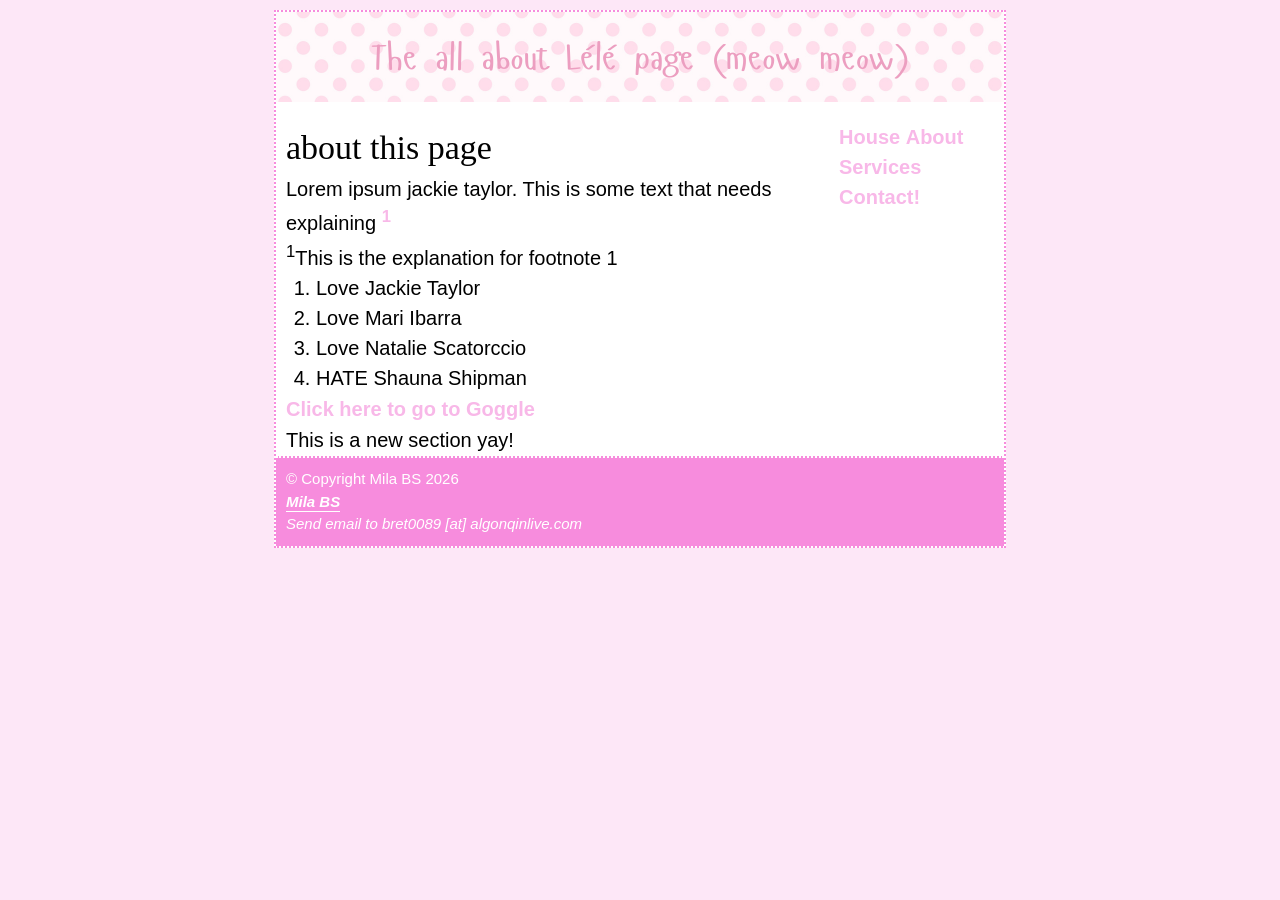
<file: about.html>
<!DOCTYPE html>
  <html lang="en">
   <head> <title> My super cool and epic website About Page </title>  
 <link rel="stylesheet" href="global.css" media="screen">
</head>
    <body class="about">  
     <div id="wrapper">
     <header><h1>About Page    </h1>   </header>
      <article>
      <section> <h2> about this page </h2> <!-- This is the about page in h2 -->       </section>
      <section>  <p> Lorem ipsum jackie taylor.  This is some text that needs explaining <a href="#footnote-1" title="read footnote"><sup>1</sup></a>      </p>    <p> <sup>1</sup>This is the explanation for footnote 1 </p> 
<ol>
  <li> Love Jackie Taylor </li>
  <li> Love Mari Ibarra </li>
  <li> Love Natalie Scatorccio </li>
  <li> HATE Shauna Shipman </li>
</ol>
              </section>

<p> <a href="https://www.google.ca" title="Visit Google"> Click here to go to Goggle</a>
</p>
<section> <p> This is a new section yay! </p> </section>
      </article>
      

    <nav> <ul>
       <li><a href="index.html" title="House"> House </a> </li>
       <li><a href="about.html" title="About"> About </a> </li>
       <li><a href="services.html" title="Services"> Services </a> </li>
       <li><a href="contact.html" title="Contact!"> Contact! </a> </li>
    </ul>
  </nav>
    <footer> 
     <p>&copy; Copyright Mila BS 2026 <address>  <a href="mailto:bret0089@algonquinlive.com" title="Send mail to Mila">Mila BS</a> <br> Send email to bret0089 [at] algonqinlive.com </address>
       </p>
 </footer>


   </div>   <!-- This is the closing wrapper div tag -->
 </body>
</html>
</file>
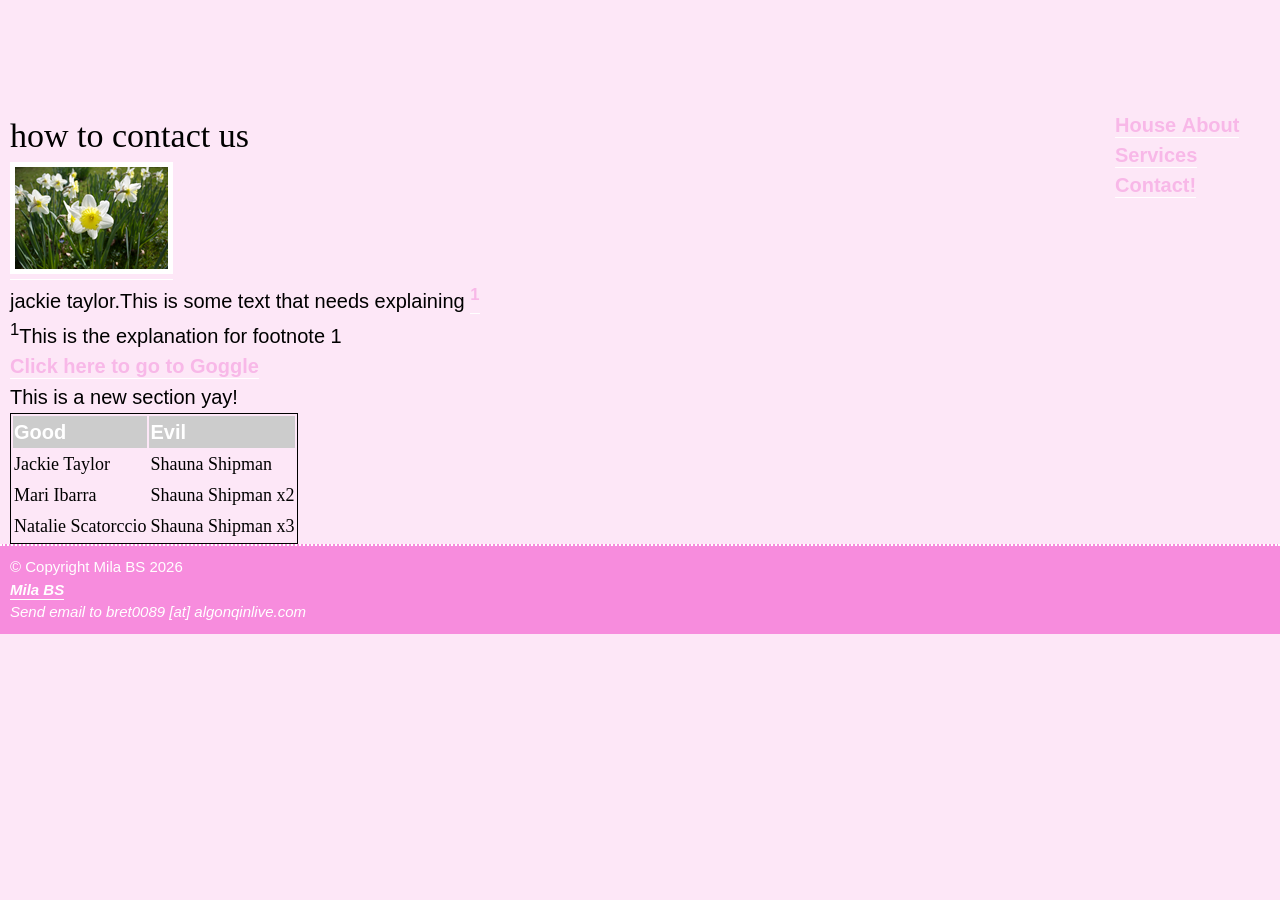
<file: contact.html>
<!DOCTYPE html>
  <html lang="en">
   <head> <title> My super cool and epic website Contact Page </title>  
 <link rel="stylesheet" href="global.css" media="screen">
</head>
    <body class="contact>  
     <div id="wrapper">
     <header><h1>Contact Page    </h1>   </header>
      <article>
      <section> <h2> how to contact us </h2> <!-- This is the instruction for contact -->     </section>
      <section>  
       <a href="images/flower.jpg"> <img src="images/flowerthumb.png" width="153" height="102" alt="thumbnail image of a flower"> </a>

<p> jackie taylor.This is some text that needs explaining <a href="#footnote-1" title="read footnote"><sup>1</sup></a>     </p>    <p> <sup>1</sup>This is the explanation for footnote 1 </p>               </section>

<p> <a href="https://www.google.ca" title="Visit Google"> Click here to go to Goggle</a>
</p>
<section> <p> This is a new section yay! </p> </section>
    <table>
      <caption>Yellowjacket Girlies </caption>
       <thead> <tr> <th>Good</th> <th>Evil</th> </tr> </thead>
       <tbody> <tr> <td>Jackie Taylor</td> <td>Shauna Shipman</td> </tr>
       <tr> <td>Mari Ibarra</td> <td>Shauna Shipman x2</td> </tr>
       <tr> <td>Natalie Scatorccio</td> <td>Shauna Shipman x3</td> </tr> </tbody>
     </table>

  </article>
      

    <nav> <ul>
       <li><a href="index.html" title="House"> House </a> </li>
       <li><a href="about.html" title="About"> About </a> </li>
       <li><a href="services.html" title="Services"> Services </a> </li>
       <li><a href="contact.html" title="Contact!"> Contact! </a> </li>
    </ul>
  </nav>
    <footer> 
     <p>&copy; Copyright Mila BS 2026 <address>  <a href="mailto:bret0089@algonquinlive.com" title="Send mail to Mila">Mila BS</a> <br> Send email to bret0089 [at] algonqinlive.com </address>
       </p>
 </footer>


   </div>   <!-- This is the closing wrapper div tag -->
 </body>
</html>
</file>
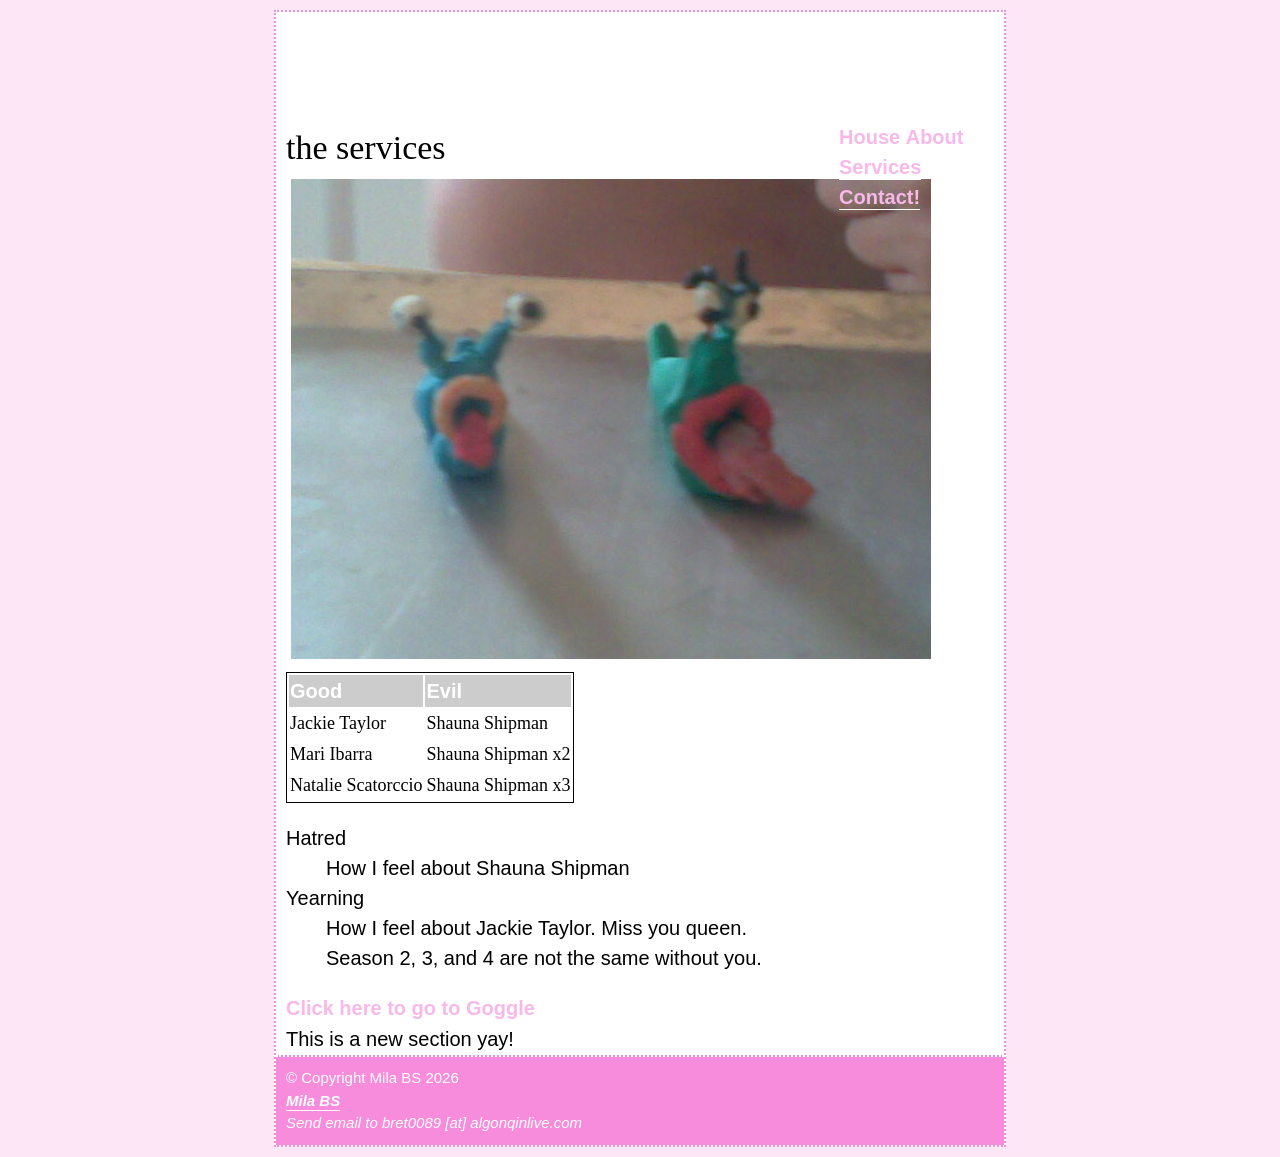
<file: services.html>
<!DOCTYPE html>
  <html lang="en">
   <head> <title> My super cool and epic website Services Page </title>  
 <link rel="stylesheet" href="global.css" media="screen">
</head>
    <body class="services">  
     <div id="wrapper">
     <header><h1>Services Page    </h1>   </header>
      <article>
      <section> <h2> the services </h2>  <!-- This is the part about services -->      </section>

<img src="images/flushed away.jpg" title="Some characters from Flushed Away by arichar6 licensed under CC BY-SA 2.0" width="640" height="480" alt="characters from Flushed Away"> </a>

     <table>
      <caption>Yellowjacket Girlies </caption>
       <thead> <tr> <th>Good</th> <th>Evil</th> </tr> </thead>
       <tbody> <tr> <td>Jackie Taylor</td> <td>Shauna Shipman</td> </tr>
       <tr> <td>Mari Ibarra</td> <td>Shauna Shipman x2</td> </tr>
       <tr> <td>Natalie Scatorccio</td> <td>Shauna Shipman x3</td> </tr> </tbody>
     </table>

<dl>
  <dt> Hatred </dt>
  <dd> How I feel about Shauna Shipman </dd>
  <dt> Yearning </dt>
  <dd> How I feel about Jackie Taylor. Miss you queen. Season 2, 3, and 4 are not the same without you. </dd>
</dl>


<p> <a href="https://www.google.ca" title="Visit Google"> Click here to go to Goggle</a>
</p>
<section> <p> This is a new section yay! </p> </section>
      </article>
      

    <nav> <ul>
       <li><a href="index.html" title="House"> House </a> </li>
       <li><a href="about.html" title="About"> About </a> </li>
       <li><a href="services.html" title="Services"> Services </a> </li>
       <li><a href="contact.html" title="Contact!"> Contact! </a> </li>
    </ul>
  </nav>
    <footer> 
     <p>&copy; Copyright Mila BS 2026 <address>  <a href="mailto:bret0089@algonquinlive.com" title="Send mail to Mila">Mila BS</a> <br> Send email to bret0089 [at] algonqinlive.com </address>
       </p>
 </footer>


   </div>   <!-- This is the closing wrapper div tag -->
 </body>
</html>
</file>
<file: global.css>
/* Mila's CSS file */
/*This license can also be found at this permalink: https://www.fontsquirrel.com/license/happy-monkey. Copyright (c) 2011 by Brenda Gallo (gbrenda1987@gmail.com), with Reserved Font Name "Happy Monkey"*/

@font-face {font-family: 'HappyMonkey-Regular';
             src: url(HappyMonkey-Regular.ttf);
             font-weight: normal;
             font-style: normal;}

/* testing out body image, hiding body color
body {font-family: "matura MT script capitals", "lucida sans", sans-serif;
      font-size: 16px;
      line-height: 1.5;
      margin: 0;
      padding: 0;
      background: #f1abd3; } end of my comment*/

body {font-family:"comic sans MS", "lucida sans", sans-serif;
      font-size: 20px;
      line-height: 1.5;
      margin: 0;
      padding: 0;
      background: #FDE7F7; 
      color: black; }

h1, h2, h3 {font-family: "lucida sans";
            font-weight: normal;}

h1 {font-size: 200%;}
h2 {font-size: 170%;}

/*march 12 stuff under this*/

p, h1, h2, ol, ul {margin-top: 0;
		   margin-bottom: 1px;}
ol { padding-left: 0;
     margin-left: 30px;}

img {padding: 4px;
     border: 1px solid white;
     background-color: white;}

a {color: #F8B8E8;
   font-weight: bold;
   text-decoration: none;
   border-bottom: 1px solid white;
   padding-bottom: 1px; }

a:visited { color: #F78CDD;}

a:hover, a:focus, a:active {background-color: white; 
                            color: #F45CCF;
                            border-bottom-color: white;}

div#wrapper {width: 728px;
             margin-left: auto;
             margin-right: auto;
             margin-top: 10px;
             margin-bottom: 10px;
             background-color: white;
             border: 2px dotted #F78CDD; }

header {height: 90px; 
        margin-bottom: 20px;}

header h1, header p {text-indent: -999999999999999999px;}

.home header {background: white url(images/2.png) no-repeat;}

.about header {background: white url(images/1.png) no-repeat;}


/*march 19th class stuff under this*/
article {float: left;
         width: 500px;
         padding-left: 10px;}

nav {float: right;
     width: 200px;
     padding-right: 5px;}

footer {clear: both;
        padding: 10px;
        font-size: 75%;
        height: 1%;
        background-color: #F78CDD;
        color: white;
        border-top: 2px dotted white;}

footer p {margin-bottom: 0;}

footer a:link {color: white;}

footer a:hover, footer a:focus, footer a:active {background-color: transparent;
                                                 border: none;}

nav ul {list-style-image: url(images/pawprint.png);}
nav a:hover {background-color: white;}
nav li {display: inline;}
table {border: 1px solid black;}
caption {display: none;}
thead {color: white;
       background-color: #cccccc;
       text-align: left; }
tbody {font-family: "comic sans MS";
       font-size: 90%;}
</file>
